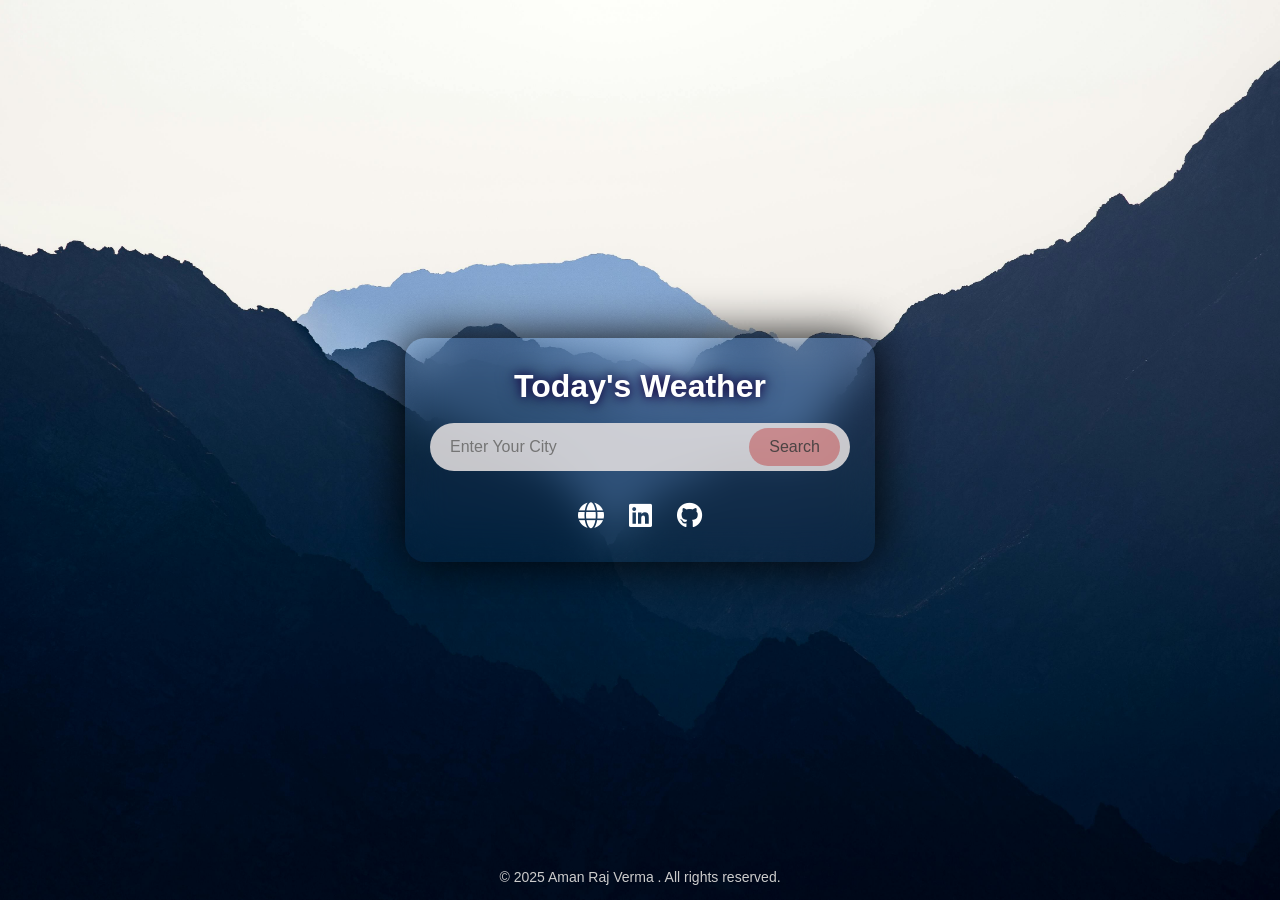
<file: index.html>
<!DOCTYPE html>
<html lang="en">
  <head>
    <meta charset="UTF-8" />
    <meta name="viewport" content="width=device-width, initial-scale=1.0" />
    <title>Weather </title>
    <link rel="stylesheet" href="style.css" />
    <link
      rel="stylesheet"
      href="https://cdnjs.cloudflare.com/ajax/libs/font-awesome/6.0.0/css/all.min.css"
    />
  </head>
  <body>
    <div class="card">
      <h1 class="appName">Today's Weather</h1>
      <br />
      <div class="search">
        <input type="text" placeholder="Enter Your City" spellcheck="false" />
        <button class="search-btn">Search</button>
      </div>
      <div class="error">
        <p>Enter Valid City Name</p>
      </div>
      <div class="weather">
        <img src="rain.png" class="weather-icon" />

        <h1 class="temp">34°C</h1>
        <h2 class="city">Delhi</h2>
        <div class="details">
          <div class="col">
            <img src="humidity.png" />
            <div>
              <p class="humidity">50%</p>
              <p>Humidity</p>
            </div>
          </div>
          <div class="col">
            <img src="wind.png" />
            <div>
              <p class="wind">15 km/h</p>
              <p>Wind Speed</p>
            </div>
          </div>
        </div>
      </div>
      <div class="contact-links">
        <a
          href="https://amanrv2004.github.io/Portfolio/"
          target="_blank"
          title="My Portfolio Website"
        >
          <i class="fas fa-globe"></i>
        </a>
        <a
          href="https://www.linkedin.com/in/aman-raj-verma-99101730a/"
          target="_blank"
          title="LinkedIn"
        >
          <i class="fab fa-linkedin"></i>
        </a>
        <a href="https://github.com/amanrv2004" target="_blank" title="GitHub">
          <i class="fab fa-github"></i>
        </a>
      </div>
    </div>

    <script>
      const apiKey = "e8f754c0a7b27b5007a4d5ab44681769";
      const apiUrl =
        "https://api.openweathermap.org/data/2.5/weather?units=metric&q=";

      const searchBox = document.querySelector(".search input");
      const searchBtn = document.querySelector(".search-btn");
      const weatherIcon = document.querySelector(".weather-icon");

      async function checkWeather(city) {
        const response = await fetch(apiUrl + city + `&appid=${apiKey}`);
        if (response.status == 404) {
          document.querySelector(".error").style.display = "block";
          document.querySelector(".weather").style.display = "none";
        } else {
          const data = await response.json();
          console.log(data);
          document.querySelector(".city").innerHTML = data.name;
          document.querySelector(".temp").innerHTML =
            Math.round(data.main.temp) + "°C";
          document.querySelector(".humidity").innerHTML =
            data.main.humidity + "%";
          document.querySelector(".wind").innerHTML = data.wind.speed + " km/h";

          const weatherType = data.weather[0].main;

          if (weatherType === "Clouds") {
            weatherIcon.src = "clouds.png";
          } else if (weatherType === "Clear") {
            weatherIcon.src = "clear.png";
          } else if (weatherType === "Rain") {
            weatherIcon.src = "rain.png";
          } else if (weatherType === "Drizzle") {
            weatherIcon.src = "drizzle.png";
          } else if (weatherType === "Mist") {
            weatherIcon.src = "mist.png";
          } else if (weatherType === "Snow") {
            weatherIcon.src = "snow.png";
          }

          document.querySelector(".weather").style.display = "block";
          document.querySelector(".error").style.display = "none";
        }
      }

      searchBtn.addEventListener("click", () => {
        const city = searchBox.value.trim();
        if (city !== "") {
          checkWeather(city);
        }
      });
    </script>
    <footer class="footer">
      <p>&copy; 2025 Aman Raj Verma . All rights reserved.</p>
    </footer>
  </body>
</html>
</file>
<file: style.css>
/* Reset & Base Styles */
* {
  margin: 0;
  padding: 0;
  box-sizing: border-box;
  font-family: "Segoe UI", Tahoma, Geneva, Verdana, sans-serif;
}

body {
  /* background: white; */
  background-image: url(1.jpg);
  background-size: cover;
  background-position: center;
  background-repeat: no-repeat;
  height: 100vh;
  width: 100%;
  min-height: 100vh;
  display: flex;
  justify-content: center;
  align-items: center;
  color: #fff;
}
h1.appName {
  text-shadow:
    0 0 10px rgb(19, 3, 63),
    0 0 20px  rgb(19, 3, 63);
}

/* Card */
.card {
  background-color: transparent;
  width: 100%;
  max-width: 470px;
  backdrop-filter: blur(20px);
  border-radius: 20px;
  padding: 30px 25px;
  box-shadow: 0 0 50px black;
  text-align: center;
}

/* Search Section */
.search {
  display: flex;
  align-items: center;
  justify-content: space-between;
  background: rgba(232, 227, 227, 0.851);
  border-radius: 30px;
  padding: 5px 10px;
  margin-bottom: 20px;
}

.search input {
  flex: 1;
  border: none;
  outline: none;
  background: transparent;
  color: #181717;
  padding: 10px;
  font-size: 16px;
}

.search-btn {
  background-color: #bb13135b;
  border: none;
  color: rgb(76, 68, 68);
  padding: 10px 20px;
  margin-left: 10px;
  border-radius: 20px;
  cursor: pointer;
  font-size: 16px;
  transition: background 0.3s ease;
}

.search-btn:hover {
  background-color: #ffffff50;
}

/* Weather Info */
.weather {
  display: none;
}

.weather-icon {
  width: 120px;
  margin-top: 20px;
}

.weather h1.temp {
  font-size: 48px;
  margin-top: 10px;
}

.weather h2.city {
  font-size: 30px;
  margin-bottom: 20px;
}

/* Details (Humidity & Wind) */
.details {
  display: flex;
  justify-content: space-between;
  margin-top: 20px;
  padding: 0 10px;
}

.col {
  display: flex;
  align-items: center;
  gap: 10px;
}

.col img {
  width: 40px;
}

.col p {
  font-size: 14px;
  text-align: left;
  margin: 0;
}

.humidity,
.wind {
  font-size: 18px;
  font-weight: bold;
}

/* Error Message */
.error {
  text-align: left;
  font-size: 14px;
  margin: 10px 10px 0;
  color: #ffb3b3;
  display: none;
}

.contact-links {
  display: flex;
  justify-content: center;
  gap: 25px;
  margin-top: 30px;
}

.contact-links a {
  color: #ffffff;
  font-size: 26px;
  text-decoration: none;
  transition: color 0.3s ease;
}

.contact-links a:hover {
  color: #00acee; 
}


.footer {
  background-color:transparent;
  color: #ccc;
  text-align: center;
  padding: 15px 0;
  font-size: 14px;
  position: fixed;
  width: 100%;
  bottom: 0;
}



/* Responsive Design */
@media (max-width: 480px) {
  .card {
    padding: 20px;
  }

  .weather h1.temp {
    font-size: 40px;
  }

  .weather h2.city {
    font-size: 26px;
  }

  .weather-icon {
    width: 100px;
  }

  .col img {
    width: 30px;
  }

  .search-btn {
    padding: 8px 16px;
    font-size: 14px;
  }
}
</file>
